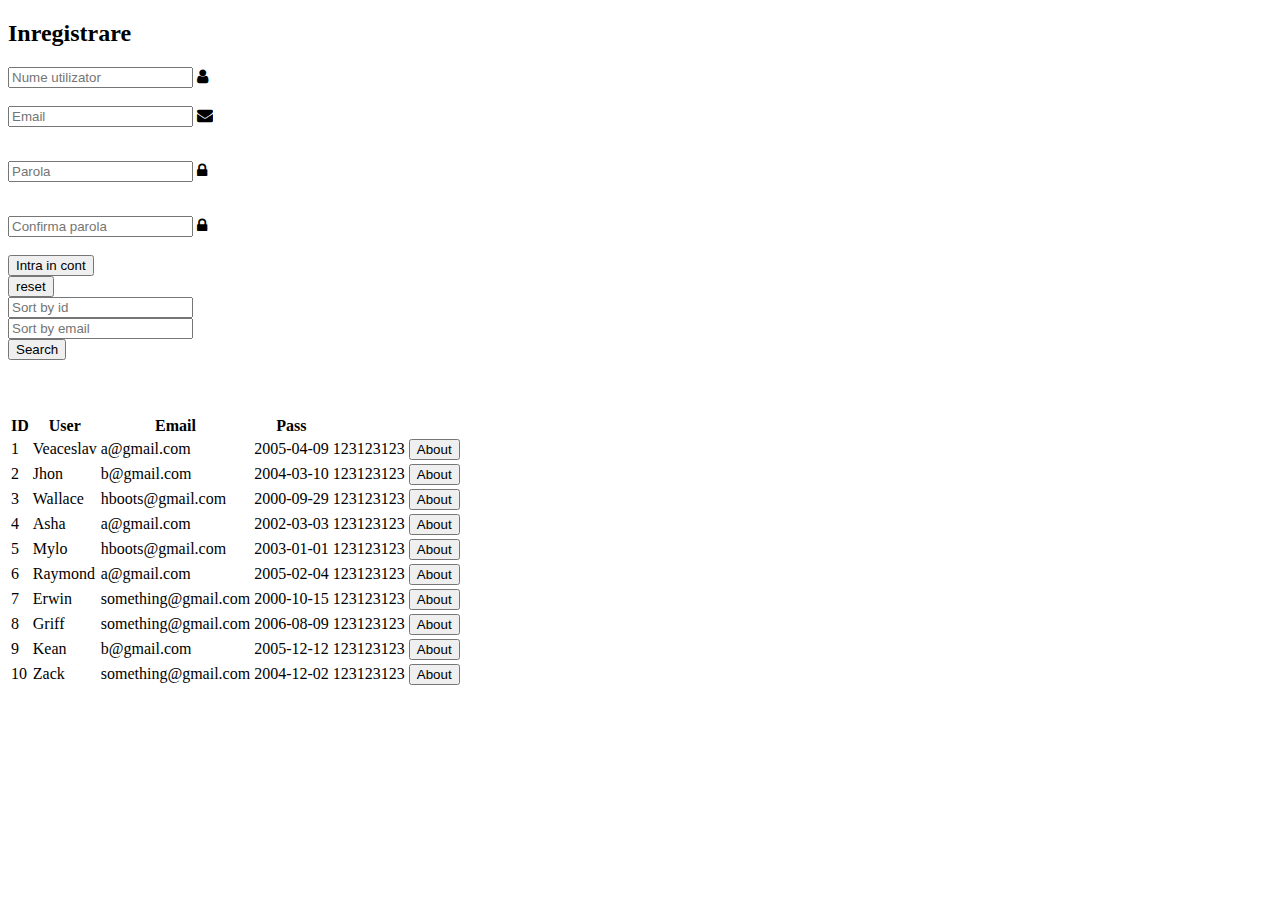
<file: index.html>
<!DOCTYPE html>
<html lang="en" >
    <head>
        <meta charset="utf-8">
        <link rel="stylesheet" href="style.css">
        <link rel="stylesheet" href="https://cdnjs.cloudflare.com/ajax/libs/font-awesome/4.7.0/css/font-awesome.min.css">
        <script src="script.js"></script>
        
        


    </head>
    <body onload="drawTable();">

        <div class="row">
            <div id="registerDiv" class="col">
                <h2>Inregistrare</h2>
                <p id="demo"></p>
                <form > 
                        <div><label></label> <input type="text"  placeholder="Nume utilizator" required id="user" >            <i class="fa fa-user icon"></i></div><br>
                        <div><label></label> <input type="email"  placeholder="Email" required id="email"  oninvalid="displayErrorMessage();">                   <i class="fa fa-envelope icon"></i></div><br> 
                            <p id="demo1"></p>
                        <div><label></label> <input type="text"  placeholder="Parola" required id="pass" >                 <i class="fa fa-lock icon"></i></div><br>
                            <p id="demo3"></p>
                        <div><label></label> <input type="text"  placeholder="Confirma parola" required id="passcheck">    <i class="fa fa-lock icon"></i></i></div><br>
                        <div class="row " id="buttonDiv">
                            <div class="col" ><input type="button"  value="Intra in cont" class="button" onclick="functionValidation();"></div>
                            <div class="col"><input  type="reset"   value="reset" class="button"></div>
                        </div>
                    
                    </form> 
            </div>

            <div  id="dataBase">
                <div class="row" id="search">
                    <div ><label></label> <input type="number"  placeholder="Sort by id" class="search" id="leftDiv">
                    <div ><label></label> <input type="text"  placeholder="Sort by email "  class="search" id="centerDiv">                     
                    <div><input type="button"  value="Search" id="rightDiv" class="button" onclick="search();">
                    
                    </div><br><br><br>
                </div>
                <table id="dataStorage" >
                    <tr>
                        <th>ID</th>
                        <th>User</th>
                        <th>Email</th>
                        <th>Pass</th>
                    </tr>
                </table>
            </div>
        </div>


    </body>
</html>
</file>
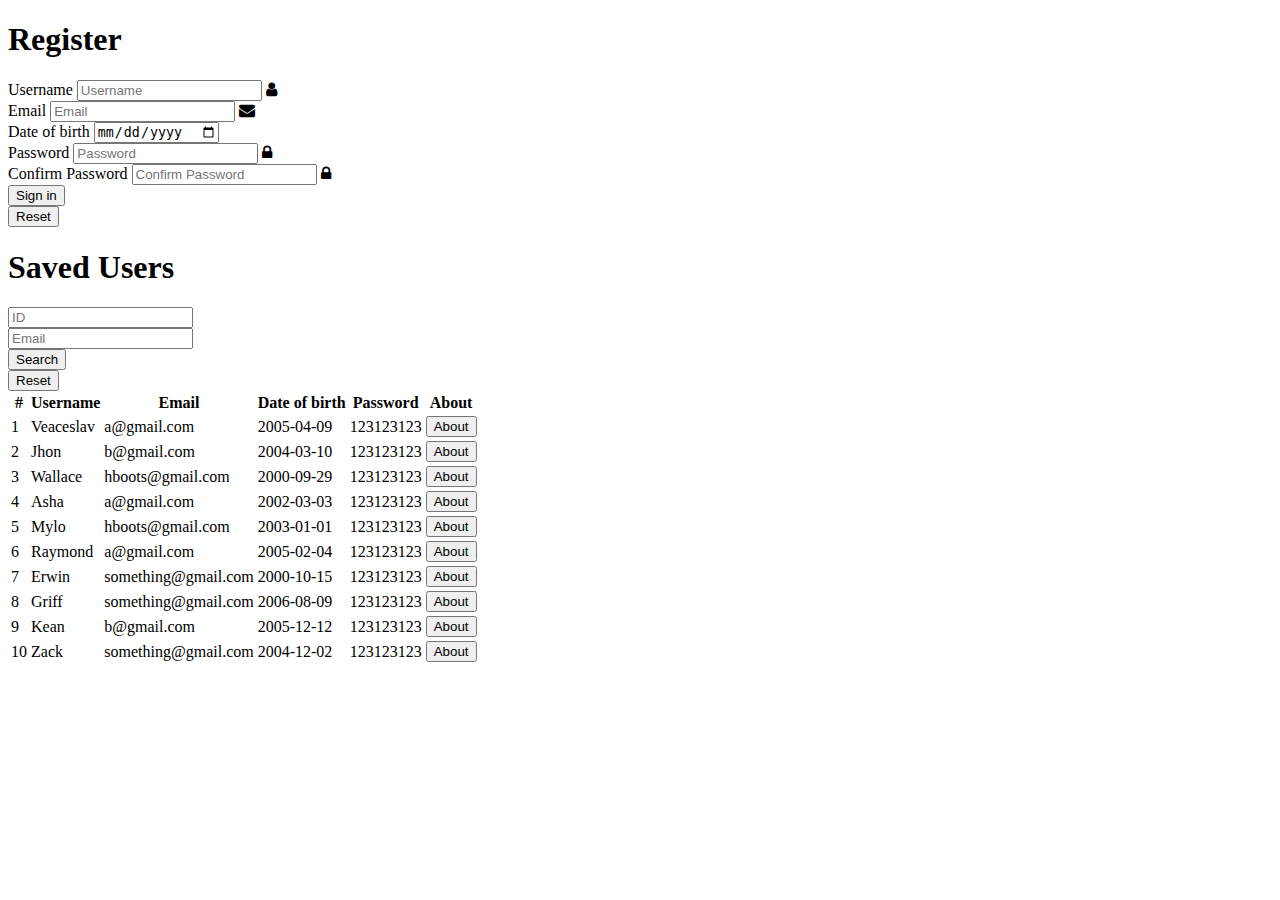
<file: index1.html>
<!DOCTYPE html>
<html lang="en">
<head>
    <meta charset="utf-8">
    <meta name="viewport" content="width=device-width, initial-scale=1">
    <title>Basic HTML File</title>
    <script src="script.js"></script>
    <link rel="stylesheet" href="style.css">
    <link rel="stylesheet" href="https://cdnjs.cloudflare.com/ajax/libs/font-awesome/4.7.0/css/font-awesome.min.css">
    <link href="https://cdn.jsdelivr.net/npm/bootstrap@5.0.2/dist/css/bootstrap.min.css" rel="stylesheet" integrity="sha384-EVSTQN3/azprG1Anm3QDgpJLIm9Nao0Yz1ztcQTwFspd3yD65VohhpuuCOmLASjC" crossorigin="anonymous">
</head>
<body onload="drawTable();">
    <div class="container">

        <div class="row">
            <div class="col-lg-5 g-3">

                <div class="container bg-dark text-white border py-3 my-3 ">
                    <div class="col-lg-6 g-3 "><h1>Register</h1> </div>
                </div>

                <form class="needs-validation" action="/examples/actions/confirmation.php" method="post" novalidate>
                    <div class="row align-items-center g-3">

                        <div class="input-group">
                            <label class="visually-hidden" for="inputUsername">Username</label>
                            <input type="text" class="form-control" placeholder="Username" id="inputUsername" required>
                            <span class="input-group-text">
                                <i class="fa fa-user icon"></i>
                            </span>                           
                        </div>

                        <div class="input-group">
                            <label class="visually-hidden" for="inputEmail">Email</label>
                            <input type="email" class="form-control" placeholder="Email" id="inputEmail" required>
                            <span class="input-group-text">
                                <i class="fa fa-envelope icon"></i>
                            </span>                           
                        </div>

                        <div class="input-group">
                            <label class="visually-hidden" for="inputdate">Date of birth</label>
                            <input type="date" class="form-control" id="inputDate" required>
                    
                        </div>

                        <div class="input-group">
                            <label class="visually-hidden" for="inputPassword">Password</label>
                            <input type="text" class="form-control" placeholder="Password" id="inputPassword" required>
                            <span class="input-group-text">
                                <i class="fa fa-lock icon"></i>
                            </span>                           
                        </div>

                        <div class="input-group">
                            <label class="visually-hidden" for="inputConfirmPass">Confirm Password</label>
                            <input type="text" class="form-control" placeholder="Confirm Password" id="inputConfirmPass" required>
                            <span class="input-group-text">
                                <i class="fa fa-lock icon"></i>
                            </span>                           
                        </div>

                        
                        <div class="col-auto">
                            <button type="button" class="btn btn-outline-primary" id="submit" onclick="functionValidation();">Sign in</button>
                        </div>
                        <div class="col-auto">
                            <button type="reset" class="btn btn-outline-danger">Reset</button>
                        </div>

                    </div>
                </form>
                

            </div>

            <div class="col-lg-7 g-3">
                <div class="row my-3 ">      
                    <div class="container bg-dark text-white border py-3  ">
                        <div class="col-lg-12"><h1>Saved Users</h1> </div>
                    </div>
                    <form>
                        <div class="row align-items-center g-3">
                            <div class="row g-3 my-3">
                                <div class="col-lg-3">
                                    <div class="input-group">
                                        <input type="number" class="form-control" placeholder="ID" id="searchId">
                                    </div>
                                </div>

                                <div class="col-lg-3">
                                    <div class="input-group">
                                        <input type="text" class="form-control" placeholder="Email" id="searchEmail">
                                    </div>
                                </div>
                                <div class="col-lg-3">    
                                        <button type="button" class="btn btn-outline-primary" onclick="search();">Search</button>
                                </div>
                                <div class="col-lg-3">
                                    <button type="reset" class="btn btn-outline-danger" onclick="drawTable()">Reset</button>
                                </div>
                            </div>
                        </div>  
                    </form>
                    
                    <table class="table" id="dataStorage">
                        <thead class="table-light">
                            <tr class="table-dark">
                                <th>#</th>
                                <th>Username</th>
                                <th>Email</th>
                                <th>Date of birth</th>
                                <th>Password</th>
                                <th>About</th>
                            </tr>
                        </thead>
                        <tbody>
                            
                        </tbody>
                    </table>
                </div>
            </div>

        </div>
    </div>
    
    
    <script src="https://cdn.jsdelivr.net/npm/bootstrap@5.0.2/dist/js/bootstrap.bundle.min.js" integrity="sha384-MrcW6ZMFYlzcLA8Nl+NtUVF0sA7MsXsP1UyJoMp4YLEuNSfAP+JcXn/tWtIaxVXM" crossorigin="anonymous"></script>
</body>
</html>
</file>
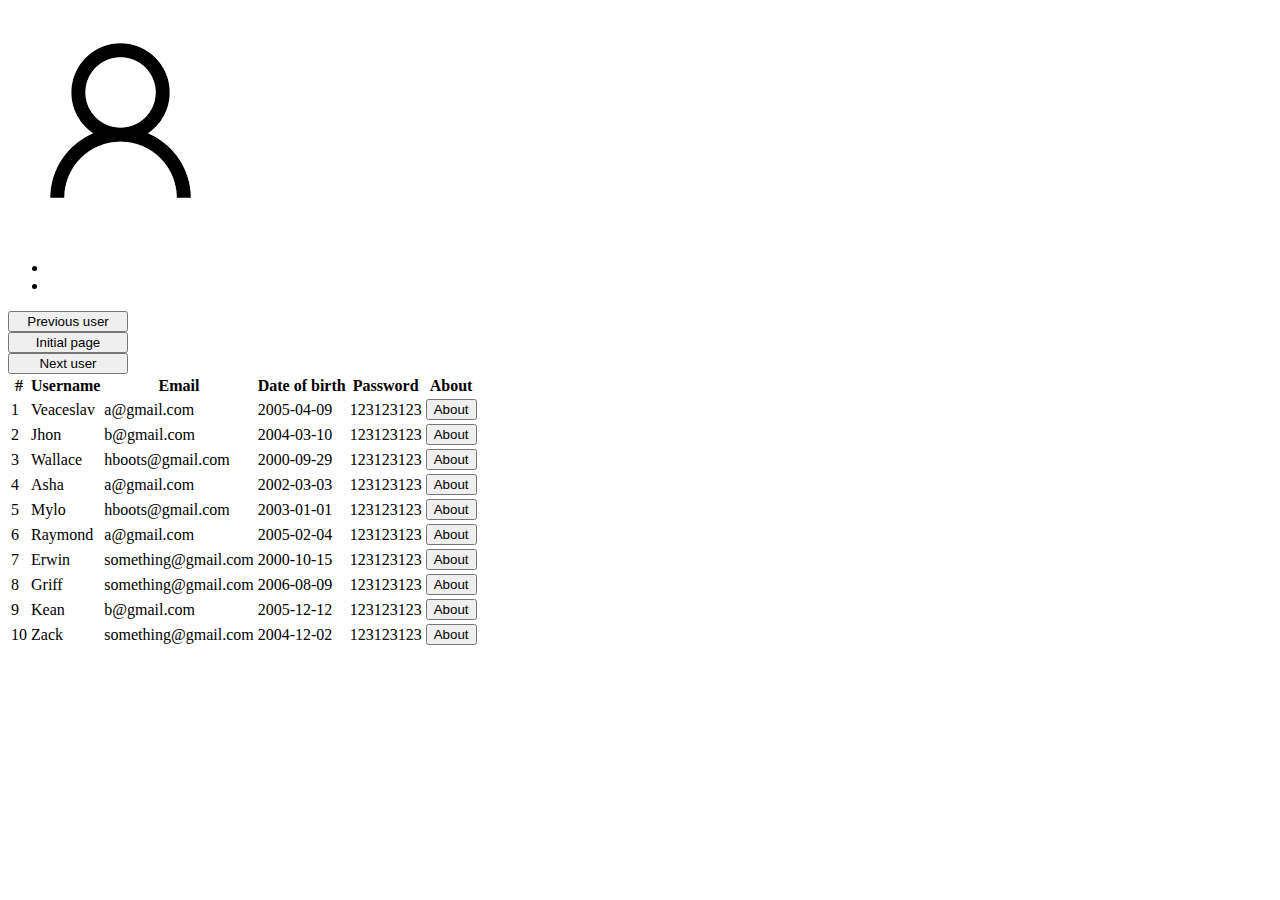
<file: index2.html>
<!DOCTYPE html>
<html lang="en">
    <head>
        <meta charset="utf-8">
        <meta name="viewport" content="width=device-width, initial-scale=1">
        <title>Basic HTML File</title>
        <script src="script.js"></script>
        <link rel="stylesheet" href="style.css">
        <link rel="stylesheet" href="https://cdnjs.cloudflare.com/ajax/libs/font-awesome/4.7.0/css/font-awesome.min.css">
        <link href="https://cdn.jsdelivr.net/npm/bootstrap@5.0.2/dist/css/bootstrap.min.css" rel="stylesheet" integrity="sha384-EVSTQN3/azprG1Anm3QDgpJLIm9Nao0Yz1ztcQTwFspd3yD65VohhpuuCOmLASjC" crossorigin="anonymous">
    </head>

    <body onload="drawTable(); card(JSON.parse(new URLSearchParams(window.location.search).get('usersArray')));">
        <div class="row">
            <div class="col-lg-4">
                <div class="card" style="width: 400px;">
                    <img src="user.png" class="w-70 border-bottom" alt="...">
                    <div class="card-body">
                        <h5 class="card-title" id="name"></h5>
                        <p class="card-text" id="description"></p>
                    </div>
                    <ul class="list-group list-group-flush">
                        <li class="list-group-item" id="email"></li>
                        <li class="list-group-item" id="date"></li>
                    </ul>
                    <div class="card-body">
                        <div class="row g-3">
                            <div class="col-md-4">
                                <input type="button" onclick="card('last')" class="btn btn-outline-primary"  value="Previous user" id="buttonP">
                            </div>
                            <div class="col-md-4">
                                <input type="button" onclick="goBack();" class="btn btn-outline-primary"  value="Initial page" id="buttonI">
                            </div>
                            <div class="col-md-4">
                                <input type="button" onclick="card('next')" class="btn btn-outline-primary"  value="Next user" id="buttonN">
                            </div>
        
                        </div>
                        
                    </div>
                </div>
            </div>
            

            <div class="col-lg-8">
                <table class="table" id="dataStorage">
                    <thead class="table-light">
                        <tr class="table-dark">
                            <th>#</th>
                            <th>Username</th>
                            <th>Email</th>
                            <th>Date of birth</th>
                            <th>Password</th>
                            <th>About</th>
                        </tr>
                    </thead>
                </table>
            </div>
        </div>
        
        
        
        
        
        
        <script src="https://cdn.jsdelivr.net/npm/bootstrap@5.0.2/dist/js/bootstrap.bundle.min.js" integrity="sha384-MrcW6ZMFYlzcLA8Nl+NtUVF0sA7MsXsP1UyJoMp4YLEuNSfAP+JcXn/tWtIaxVXM" crossorigin="anonymous"></script>
    </body>
</html>
</file>
<file: style.css>
#buttonP , #buttonI , #buttonN{
  width: 120px;
}
</file>
